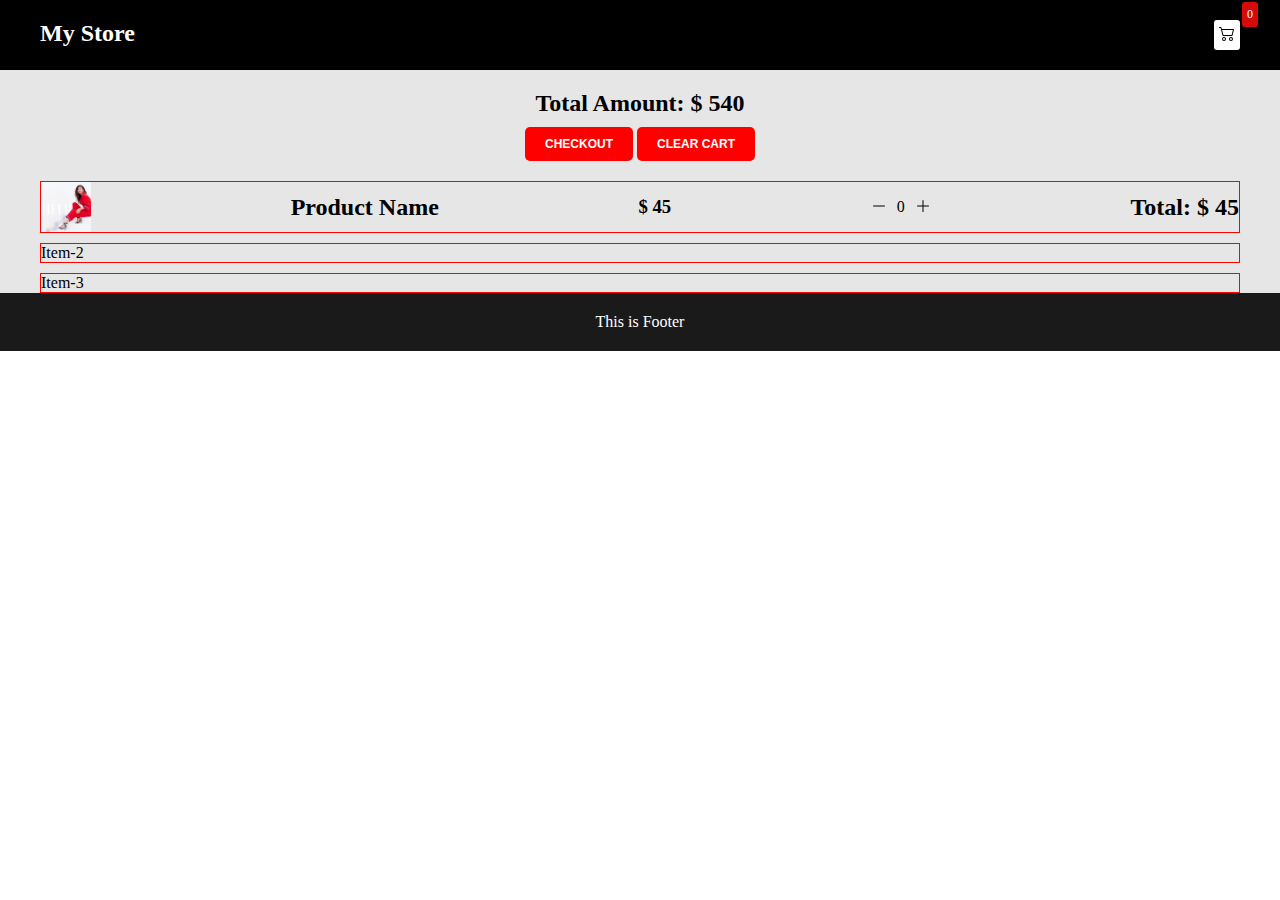
<file: cart.html>
<!DOCTYPE html>
<html lang="en">

<head>
    <meta charset="UTF-8">
    <meta name="viewport" content="width=device-width, initial-scale=1.0">
    <link rel="stylesheet" href="./src/style.css">
    <title>Shopping Cart</title>
</head>

<body>
    <header>
        <div class="container">
            <nav class="navbar">
                <a href="index.html">
                    <h2>My Store</h2>
                </a>
                <a href="cart.html">
                    <div class="cart">
                        <svg class="carticon" width="16" height="16" fill="black" viewBox="0 0 16 16">
                            <path
                                d="M0 2.5A.5.5 0 0 1 .5 2H2a.5.5 0 0 1 .485.379L2.89 4H14.5a.5.5 0 0 1 .485.621l-1.5 6A.5.5 0 0 1 13 11H4a.5.5 0 0 1-.485-.379L1.61 3H.5a.5.5 0 0 1-.5-.5zM3.14 5l1.25 5h8.22l1.25-5H3.14zM5 13a1 1 0 1 0 0 2 1 1 0 0 0 0-2zm-2 1a2 2 0 1 1 4 0 2 2 0 0 1-4 0zm9-1a1 1 0 1 0 0 2 1 1 0 0 0 0-2zm-2 1a2 2 0 1 1 4 0 2 2 0 0 1-4 0z" />
                        </svg>
                        <div id="cartAmount" class="cartAmount">0</div>
                    </div>
                </a>
            </nav>

        </div>
    </header>

    <main>
        <div class="container">
            <div class="cart-header">
                <h2>Total Amount: $ 540</h2>
                <div class="cart-btns">
                    <button class="btn-checkout">Checkout</button>
                    <button class="btn-clear-cart">Clear Cart</button>
                </div>
            </div>

            <ul class="cart-items">
                <li class="item">
                    <div class="image-wrapper">
                        <img src="./images/hero.png" alt="">
                    </div>
                    <h2>Product Name</h2>
                    <h3>$ 45</h3>

                    <div class="product-buttons">
                        <svg xmlns="http://www.w3.org/2000/svg" width="16" height="16" fill="currentColor"
                            class="bi bi-dash-lg" viewBox="0 0 16 16">
                            <path fill-rule="evenodd" d="M2 8a.5.5 0 0 1 .5-.5h11a.5.5 0 0 1 0 1h-11A.5.5 0 0 1 2 8Z" />
                        </svg>

                        <div id=${id} class="quantity">
                            0
                        </div>

                        <svg xmlns="http://www.w3.org/2000/svg" width="16" height="16" fill="currentColor"
                            class="bi bi-plus-lg" viewBox="0 0 16 16">
                            <path fill-rule="evenodd"
                                d="M8 2a.5.5 0 0 1 .5.5v5h5a.5.5 0 0 1 0 1h-5v5a.5.5 0 0 1-1 0v-5h-5a.5.5 0 0 1 0-1h5v-5A.5.5 0 0 1 8 2Z" />
                        </svg>

                    </div>
                    <h2>Total: $ 45</h2>

                </li>
                <li class="item">Item-2</li>
                <li class="item">Item-3</li>
            </ul>
        </div>
    </main>

    <footer>
        <div class="container">

            <p>This is Footer</p>
        </div>
    </footer>

</body>

</html>
</file>
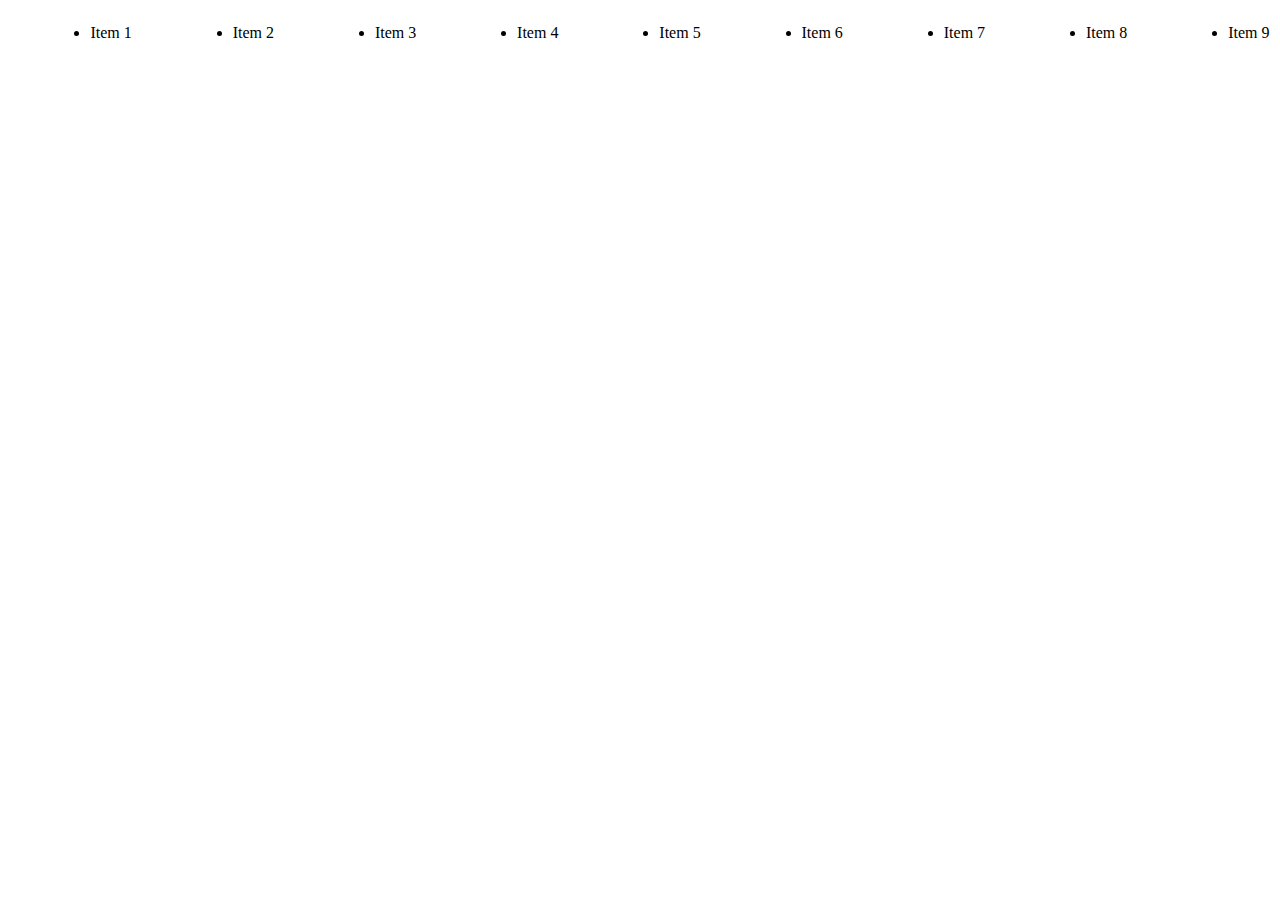
<file: marquee.html>
<!DOCTYPE html>
<html lang="en">

<head>
    <meta charset="UTF-8">
    <meta name="viewport" content="width=device-width, initial-scale=1.0">
    <title>Document</title>
    <style>
        .marquee {
            --gap: 1rem;
            display: flex;
            overflow: hidden;
            user-select: none;
            gap: var(--gap);
        }

        .marquee__content {
            flex-shrink: 0;
            display: flex;
            justify-content: space-around;
            min-width: 100%;
            gap: var(--gap);
            animation: scroll 20s linear infinite;
        }

        @keyframes scroll {
            from {
                transform: translateX(0);
            }

            to {
                transform: translateX(calc(-100% - var(--gap)));
            }
        }
    </style>
</head>

<body>
    <div class="marquee">
        <ul class="marquee__content">
            <li>Item 1</li>
            <li>Item 2</li>
            <li>Item 3</li>
            <li>Item 4</li>
            <li>Item 5</li>
            <li>Item 6</li>
            <li>Item 7</li>
            <li>Item 8</li>
            <li>Item 9</li>
        </ul>
        <!-- Mirrors the content above -->
        <ul class="marquee__content" aria-hidden="true">
            <li>Item 1</li>
            <li>Item 2</li>
            <li>Item 3</li>
            <li>Item 4</li>
            <li>Item 5</li>
            <li>Item 6</li>
            <li>Item 7</li>
            <li>Item 8</li>
            <li>Item 9</li>
        </ul>
    </div>
</body>

</html>
</file>
<file: src/style.css>
* {
  margin: 0;
  padding: 0;
  box-sizing: border-box;
}
.container {
  max-width: 1200px;
  margin-inline: auto;
}
main {
  background-color: hsl(0, 0%, 90%);
  color: hsl(0, 0%, 0%);
  padding-inline: 20px;
}
/* header start */
header {
  padding-inline: 20px;
  background-color: hsl(0, 0%, 0%);
  color: black;

  & .navbar {
    padding-block: 20px;
    display: flex;
    justify-content: space-between;

    & a {
      color: hsl(0, 0%, 100%);
      text-decoration: none;
    }
    .cart {
      background-color: hsl(0, 0%, 100%);
      padding: 5px;
      border-radius: 3px;
      position: relative;

      & .cartAmount {
        font-size: 12px;
        background-color: hsl(0, 90%, 44%);
        padding: 5px;
        border-radius: 3px;
        position: absolute;
        top: -18px;
        right: -18px;
      }
    }
  }
}
/* Shop Start */
.shop {
  padding-block: 20px;
  list-style: none;
  display: grid;
  grid-template-columns: repeat(3, 1fr);
  gap: 10px;

  & .item {
    background-color: hsl(0, 0%, 85%);
    border: 1px solid hsl(0, 0%, 85%);
    border-radius: 5px;
    display: flex;
    flex-direction: column;
    gap: 10px;
    & .image-wrapper {
      width: 100%;
      height: 200px;
      & img {
        display: block;
        width: 100%;
        height: 100%;
        object-fit: cover;
      }
    }

    & .product-derails {
      padding: 20px;
      display: flex;
      flex-direction: column;
      gap: 10px;

      & .price-quantity {
        display: flex;
        justify-content: space-between;
        align-items: center;

        & .product-buttons {
          display: flex;
          gap: 20px;

          & svg {
            cursor: pointer;
            background-color: white;
            border: 1px solid white;
          }
        }
      }
    }
  }
}
/* cart page Start */
.cart-header {
  text-align: center;
  padding-block: 20px;

  & h2 {
    margin-bottom: 10px;
  }

  & .cart-btns {
    .btn-checkout,
    .btn-clear-cart {
      background-color: red;
      color: white;
      font-size: 12px;
      font-weight: bold;
      text-transform: uppercase;
      padding: 10px 20px;
      border-radius: 5px;
      border: none;
      cursor: pointer;
    }
  }
}
/* Cart page */
.cart-items {
  list-style: none;
  display: flex;
  flex-direction: column;
  gap: 10px;

  & .item {
    display: flex;
    align-items: center;
    justify-content: space-between;
    border: 1px solid red;

    & .image-wrapper {
        width: 50px;
        height: 50px;
    
        & img {
          display: block;
          width: 100%;
          height: 100%;
          object-fit: cover;
        }
      }
    & .product-buttons {
      display: flex;
      gap: 10px;
    }
  }
}



footer {
  background-color: hsl(0, 0%, 10%);
  color: white;
  padding-inline: 20px;
  padding-block: 20px;
  text-align: center;
}
</file>
